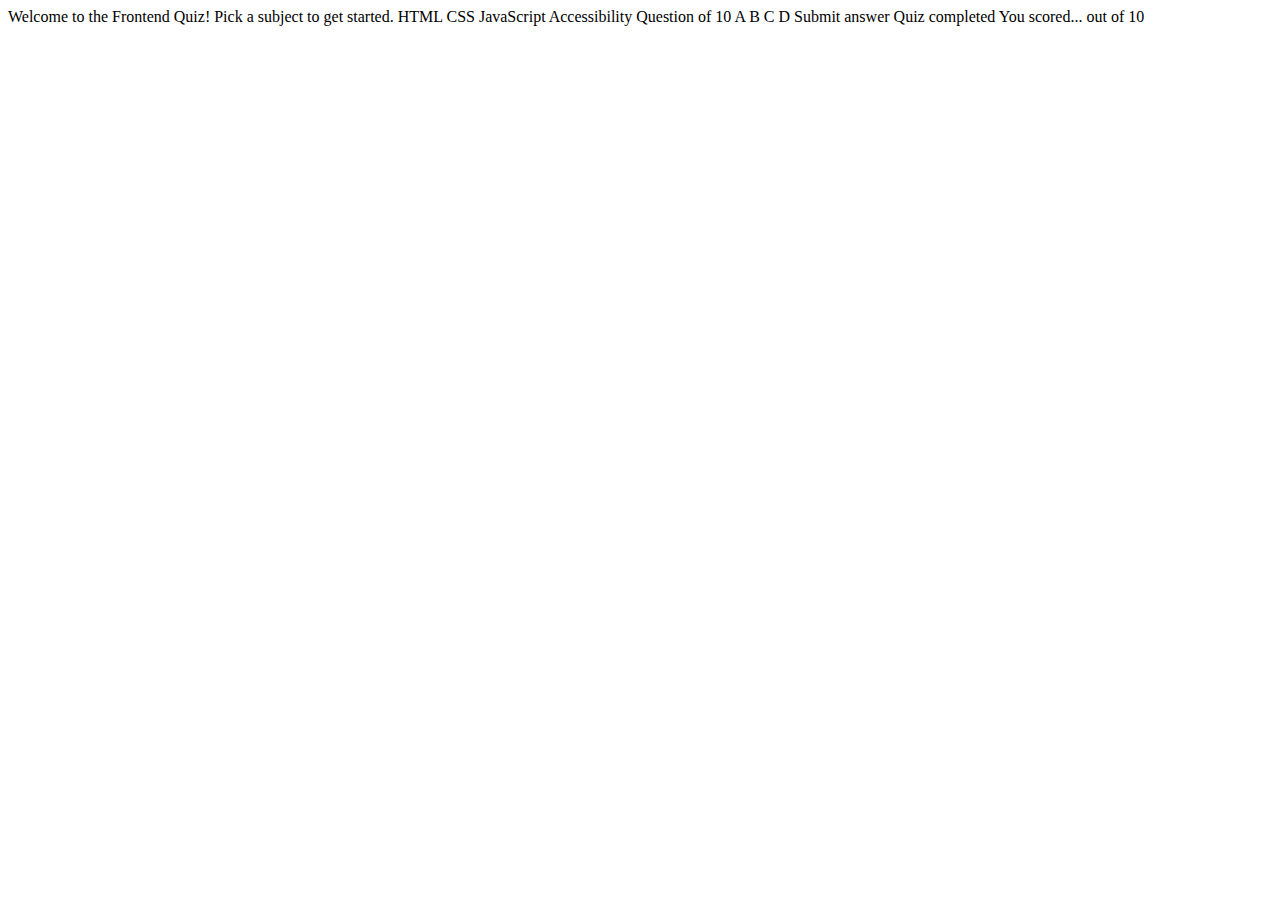
<file: frontend-quiz-app/starter-code/index.html>
<!DOCTYPE html>
<html lang="en">
<head>
  <meta charset="UTF-8">
  <meta name="viewport" content="width=device-width, initial-scale=1.0">

  
  <title>Frontend Mentor | Frontend quiz app</title>
</head>
<body>

  <!-- Quiz menu start -->

  Welcome to the Frontend Quiz!
  Pick a subject to get started.

  HTML
  CSS
  JavaScript
  Accessibility

  <!-- Quiz menu end -->

  <!-- Quiz question start -->

  Question <!-- number --> of 10

  A
  B
  C
  D

  Submit answer

  <!-- Quiz question end -->

  <!-- Quiz completed start -->

  Quiz completed
  You scored...

  <!-- score --> out of 10

  <!-- Quiz completed end -->

</body>
</html>
</file>
